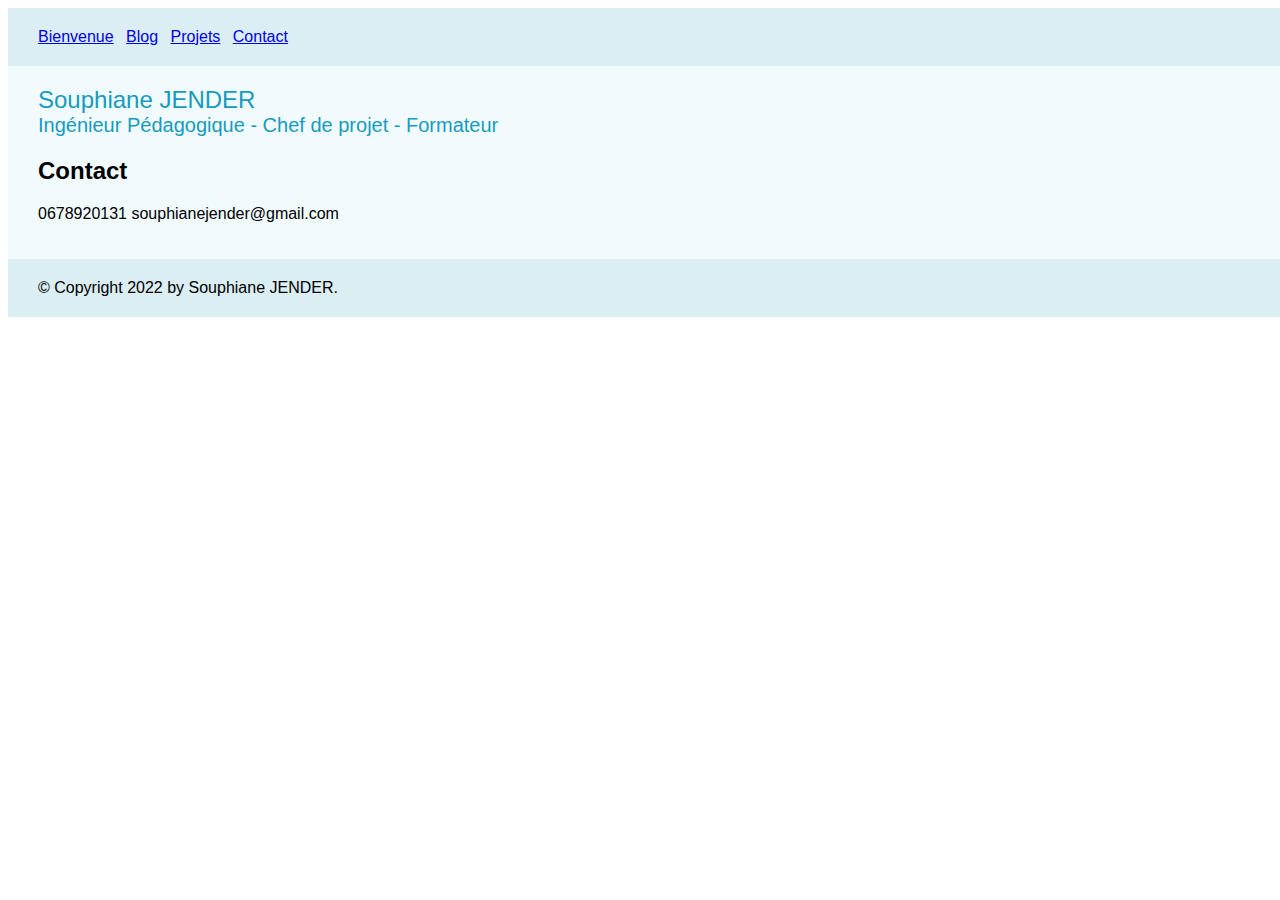
<file: contact/index.html>
<!doctype html>
<meta charset="utf-8">
<link rel="stylesheet" href="../static/style.css">
<title>Contact — Souphiane JENDER - CV</title>
<body>
  <header>
    <nav>
      <ul class="nav navbar-nav">
        <li><a href="../">Bienvenue</a></li>
        
          <li><a href="../blog/">Blog</a></li>
        
          <li><a href="../projets">Projets</a></li>
        
          <li class="active"><a href="./">Contact</a></li>
        
      </ul>
    </nav>
  </header>
  <div class="page">
	<h1>Souphiane JENDER</h1><h1bis>Ingénieur Pédagogique - Chef de projet - Formateur</h1bis>
	<br>
    
  <h2>Contact</h2>
  <p>0678920131
souphianejender@gmail.com</p>


  </div>
  <footer>
    &copy; Copyright 2022 by Souphiane JENDER.
  </footer>
</body>
</file>
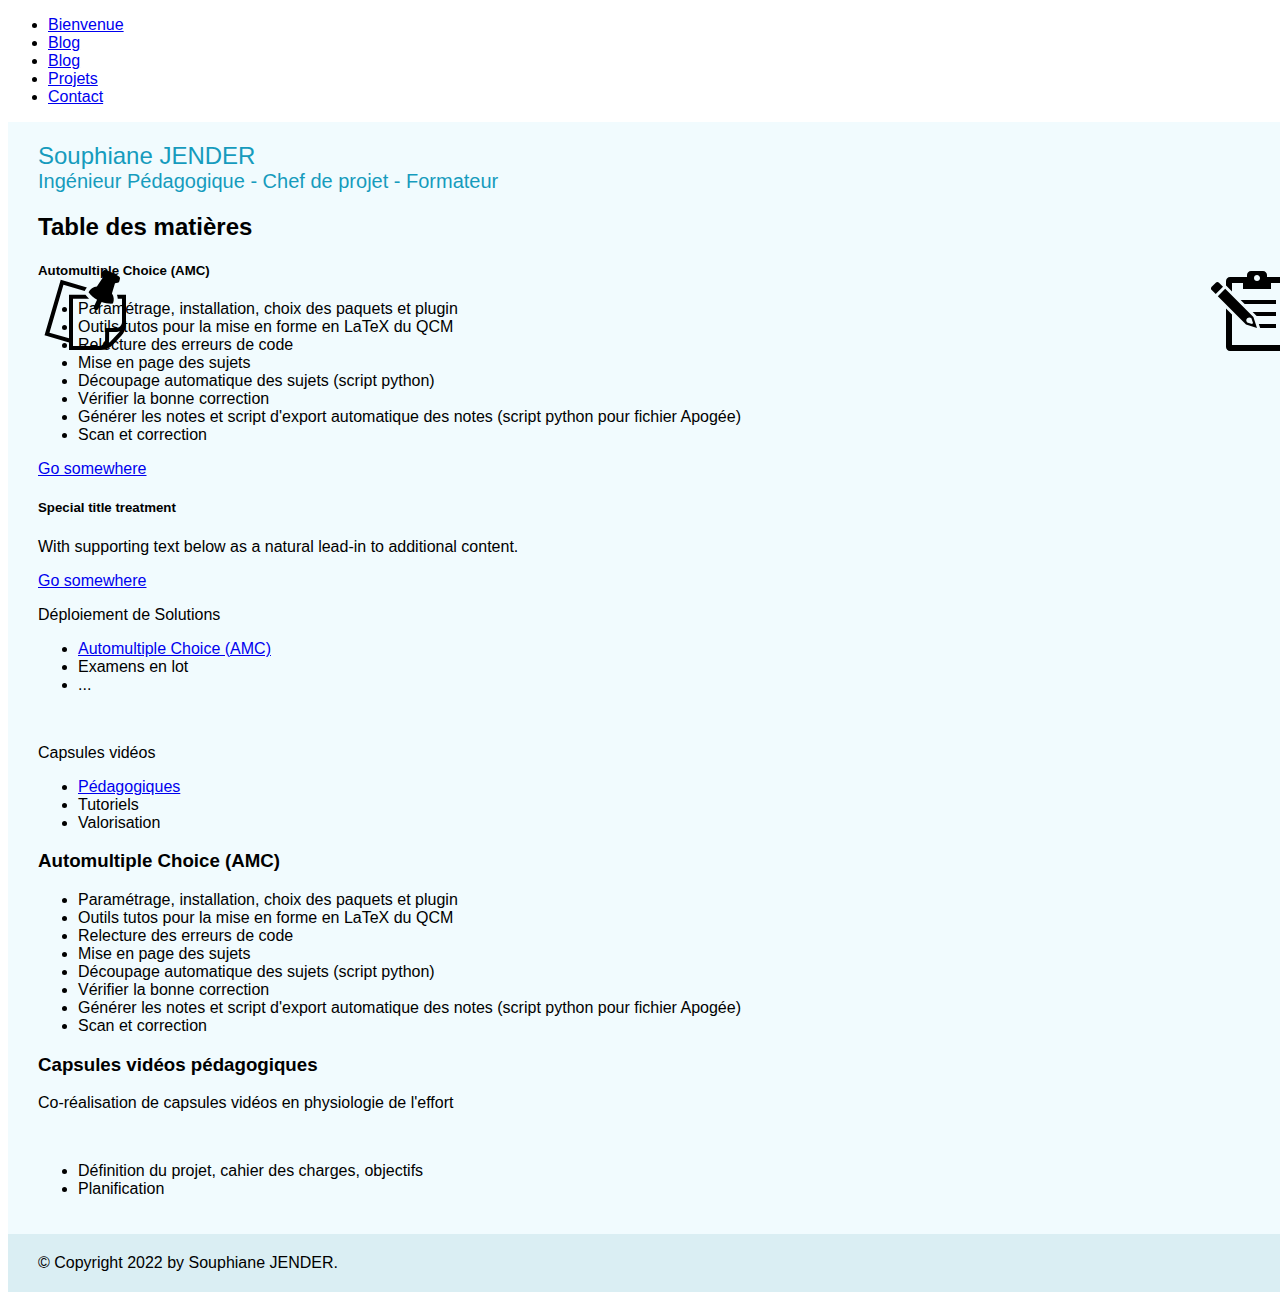
<file: projects/index.html>
<!doctype html>
<meta charset="utf-8">
<head>
<link rel="stylesheet" href="../static/style.css">
<title>Projects — Souphiane JENDER - CV</title>

<link href="https://cdn.jsdelivr.net/npm/bootstrap@5.2.3/dist/css/bootstrap.min.css" rel="stylesheet" integrity="sha384-rbsA2VBKQhggwzxH7pPCaAqO46MgnOM80zW1RWuH61DGLwZJEdK2Kadq2F9CUG65" crossorigin="anonymous">
<script src="https://cdn.jsdelivr.net/npm/bootstrap@5.2.3/dist/js/bootstrap.bundle.min.js" integrity="sha384-kenU1KFdBIe4zVF0s0G1M5b4hcpxyD9F7jL+jjXkk+Q2h455rYXK/7HAuoJl+0I4" crossorigin="anonymous"></script>
</head>
<body>
  <nav class="navbar">
  <div class="container-fluid">
      <ul class="navbar-nav">
        <li class="nav-item">
          <a class="nav-link active" aria-current="page" href="../">Bienvenue</a>
        </li>
         <li class="nav-item">
          <a class="nav-link" href="../blog/">Blog</a>
        </li>
        <li class="nav-item">
          <a class="nav-link" href="../blog/">Blog</a>
        </li>
	<li class="nav-item">
          <a class="nav-link" href="../projets">Projets</a>
        </li>
	<li class="nav-item">
          <a class="nav-link" href="../contact/">Contact</a>
        </li>
        
      </ul>
	  
	  </div>
	</nav>
  <div class="page">
	   
	       
	<h1>Souphiane JENDER</h1><h1bis>Ingénieur Pédagogique - Chef de projet - Formateur</h1bis>
	<br>
    
  <h2>Table des matières</h2>
<div class="bg-image"

<div class="row">
  <div class="col-sm-6">
    <div class="card">
      <div class="card-body">
        <h5 class="card-title">Automultiple Choice (AMC)</h5>
        <p class="card-text">
<ul>
<li>Paramétrage, installation, choix des paquets et plugin</li>
<li>Outils tutos pour la mise en forme en LaTeX du QCM</li>
<li>Relecture des erreurs de code</li>
<li>Mise en page des sujets</li>
<li>Découpage automatique des sujets (script python)</li>
<li>Vérifier la bonne correction</li>
<li>Générer les notes et script d'export automatique des notes (script python pour fichier Apogée)</li>
			<li>Scan et correction</li>
		</ul>
</p>
        <a href="#" class="btn btn-primary">Go somewhere</a>
      </div>
    </div>
  </div>
  <div class="col-sm-6">
    <div class="card">
      <div class="card-body">
        <h5 class="card-title">Special title treatment</h5>
        <p class="card-text">With supporting text below as a natural lead-in to additional content.</p>
        <a href="#" class="btn btn-primary">Go somewhere</a>
      </div>
    </div>
  </div>
</div>








  <p>Déploiement de Solutions</p>
<ul>
<li><a href="#amc">Automultiple Choice (AMC)</a></li>
<li>Examens en lot</li>
<li>...</li>
</ul><br>
	  <p>Capsules vidéos</p>
<ul>
	<li><a href="#cappeda">Pédagogiques</a></li>
<li>Tutoriels</li>
<li>Valorisation</li>
</ul>

  
	
	<div id="amc">
		<h3>Automultiple Choice (AMC)</h3>
		<ul>
<li>Paramétrage, installation, choix des paquets et plugin</li>
<li>Outils tutos pour la mise en forme en LaTeX du QCM</li>
<li>Relecture des erreurs de code</li>
<li>Mise en page des sujets</li>
<li>Découpage automatique des sujets (script python)</li>
<li>Vérifier la bonne correction</li>
<li>Générer les notes et script d'export automatique des notes (script python pour fichier Apogée)</li>
			<li>Scan et correction</li>
		</ul>
	</div>
	
	
	<div id="cappeda">
		<h3>Capsules vidéos pédagogiques</h3>
		<p>Co-réalisation de capsules vidéos en physiologie de l'effort</p><br>
		<ul>
			<li>Définition du projet, cahier des charges, objectifs</li>
			<li>Planification</li>
			
		</ul>
		
	</div>

	  
	  </div>	 
</div>
  <footer>
    &copy; Copyright 2022 by Souphiane JENDER.
  </footer>
</body>
</file>
<file: static/style.css>
html{
    min-height:100%;
    position:relative;
}


.bg-image{
    background-image: url(pics/postit.svg), url(pics/blocnote.svg);
    /*background-size: 100px 80px;*/
    background-position: left top, right top;
    background-repeat: no-repeat, no-repeat;
}

body {
    /*
    background-image: url(pics/backleft.jpg), url(pics/backright.jpg);
    /*background-size: 100px 80px;*/
    background-position: left top, right top;
    background-repeat: no-repeat, no-repeat;
    */
    /*background-attachment: fixed, fixed;*/
    height:100%;
    font-family: 'Verdana', sans-serif;
}

}

a {
    color: #2a99b6;
}

a:hover {
    color: #33bbdf;
}

header, footer, div.page {
    width: 100%;
    margin: 0 auto;
    background: #daeef3;
    padding: 20px 30px;
}

body h1 {
    color: #169bbd;
    margin: 0;
    font-weight: normal;
    font-size: 24px;
    
}

body h1bis {
    color: #169bbd;
    margin: 0;
    font-weight: normal;
    font-size: 20px;
    text-align: jutified;
}

header nav ul {
    list-style: none;
    margin: 0;
    padding: 0;
}

header nav ul li {
    display: inline;
    margin: 0 8px 0 0;
    padding: 0;
}

div.page {
    background: #f1fbfe;
}
</file>
